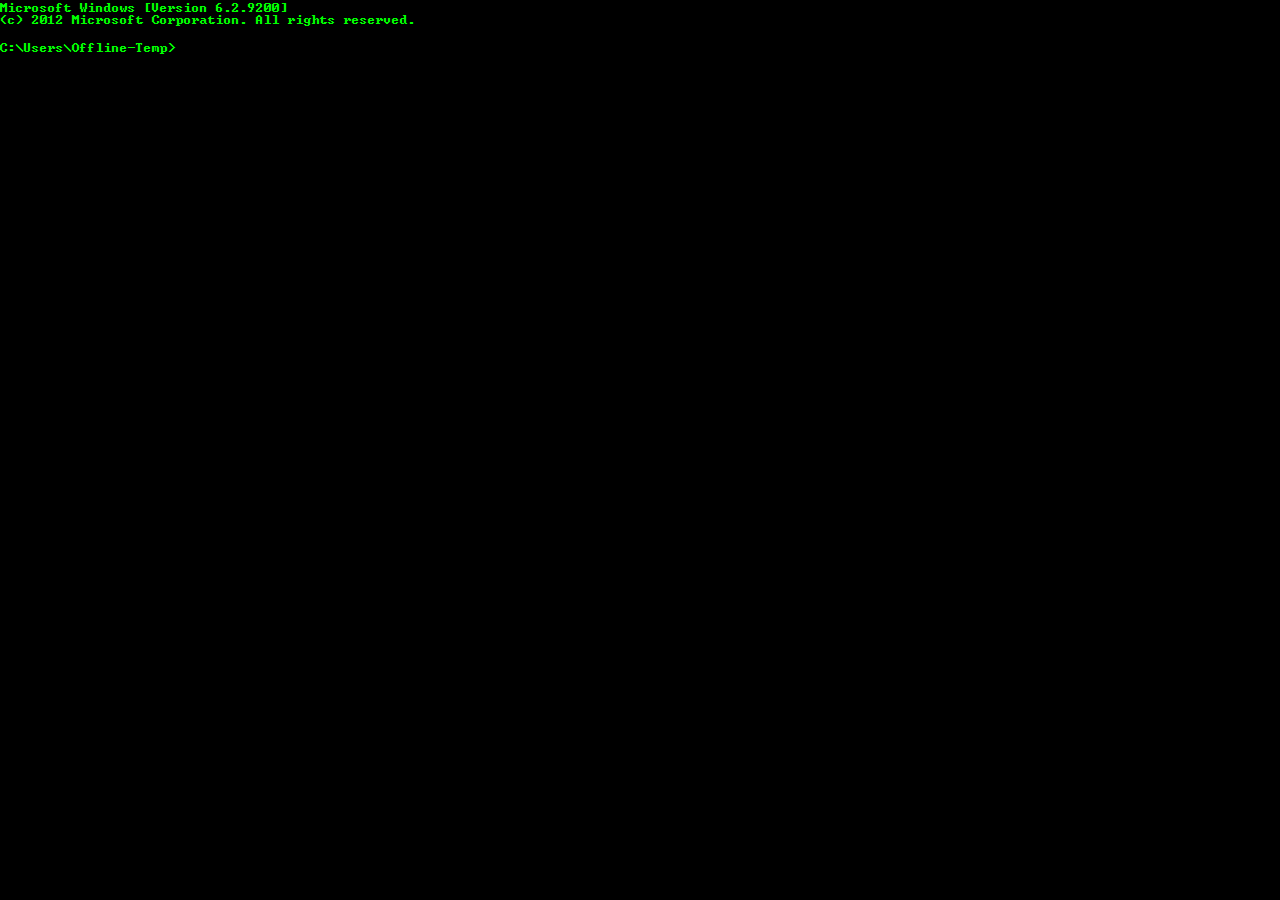
<file: index.html>
<!DOCTYPE html>
<html>
	<head>
		<title>Rob.pw .:. Command Prompt</title>
		<link href="css/Reset.css" rel="stylesheet" type="text/css">
		<link href="css/terminal.css" rel="stylesheet" type="text/css" >
	</head>
	<body>
		<div class="console">
			<div class="output"></div>
			<div class="input">
				<span class="loginName">Service, offline.</span>
				<pre class="inputText"></pre>
				<div id="blinker"></div>
			</div>
		</div>
	</body>
	<script type="application/javascript" src="js/main.js"></script>
	<script type="application/javascript" src="js/console.js"></script>
	<script type="application/javascript" src="js/events.js"></script>
	<script type="application/javascript" src="js/modules/insert.js"></script>
	<script type="application/javascript" src="js/modules/colour.js"></script>
	<!--<script type="application/javascript" src="ip.php?callback=KONSOLE.events.handlers.retrieveIP"></script>-->
</html>
</file>
<file: css/terminal.css>
@font-face {
	font-family:"The One True Font (System 8x12) Regular";
	src:
	url("../fon/the_one_true_font_system_8x12.eot?") format("eot"),
	url("../fon/the_one_true_font_system_8x12.woff") format("woff"),
	url("../fon/the_one_true_font_system_8x12.ttf") format("truetype"),
	url("../fon/the_one_true_font_system_8x12.svg#The-One-True-Font-(System-8x12)") format("svg");
	font-weight:normal;
	font-style:normal;
}

body {
	background-color: black;
}

div.console {
	color: #00FF00;
}

div.output pre, pre.inputText, span.loginName {
	font-family: "The One True Font (System 8x12) Regular";
	margin-bottom: -4px;
}

div.console {
	position: relative;
}

div.sandboxBackground {
	position: absolute;
	top: 0;
	left: 0;
	z-index: -1;
}

span.loginName, pre.inputText {
	display: inline-block;
}

span.loginName {
	margin-right: -4px;
}

div.input {
	width: 100%;
}

div#blinker {
	display: inline-block;
	background-color: rgb(192, 192, 192);
	height: 3px;
	width: 8px;
	margin-left: -4px;
}
</file>
